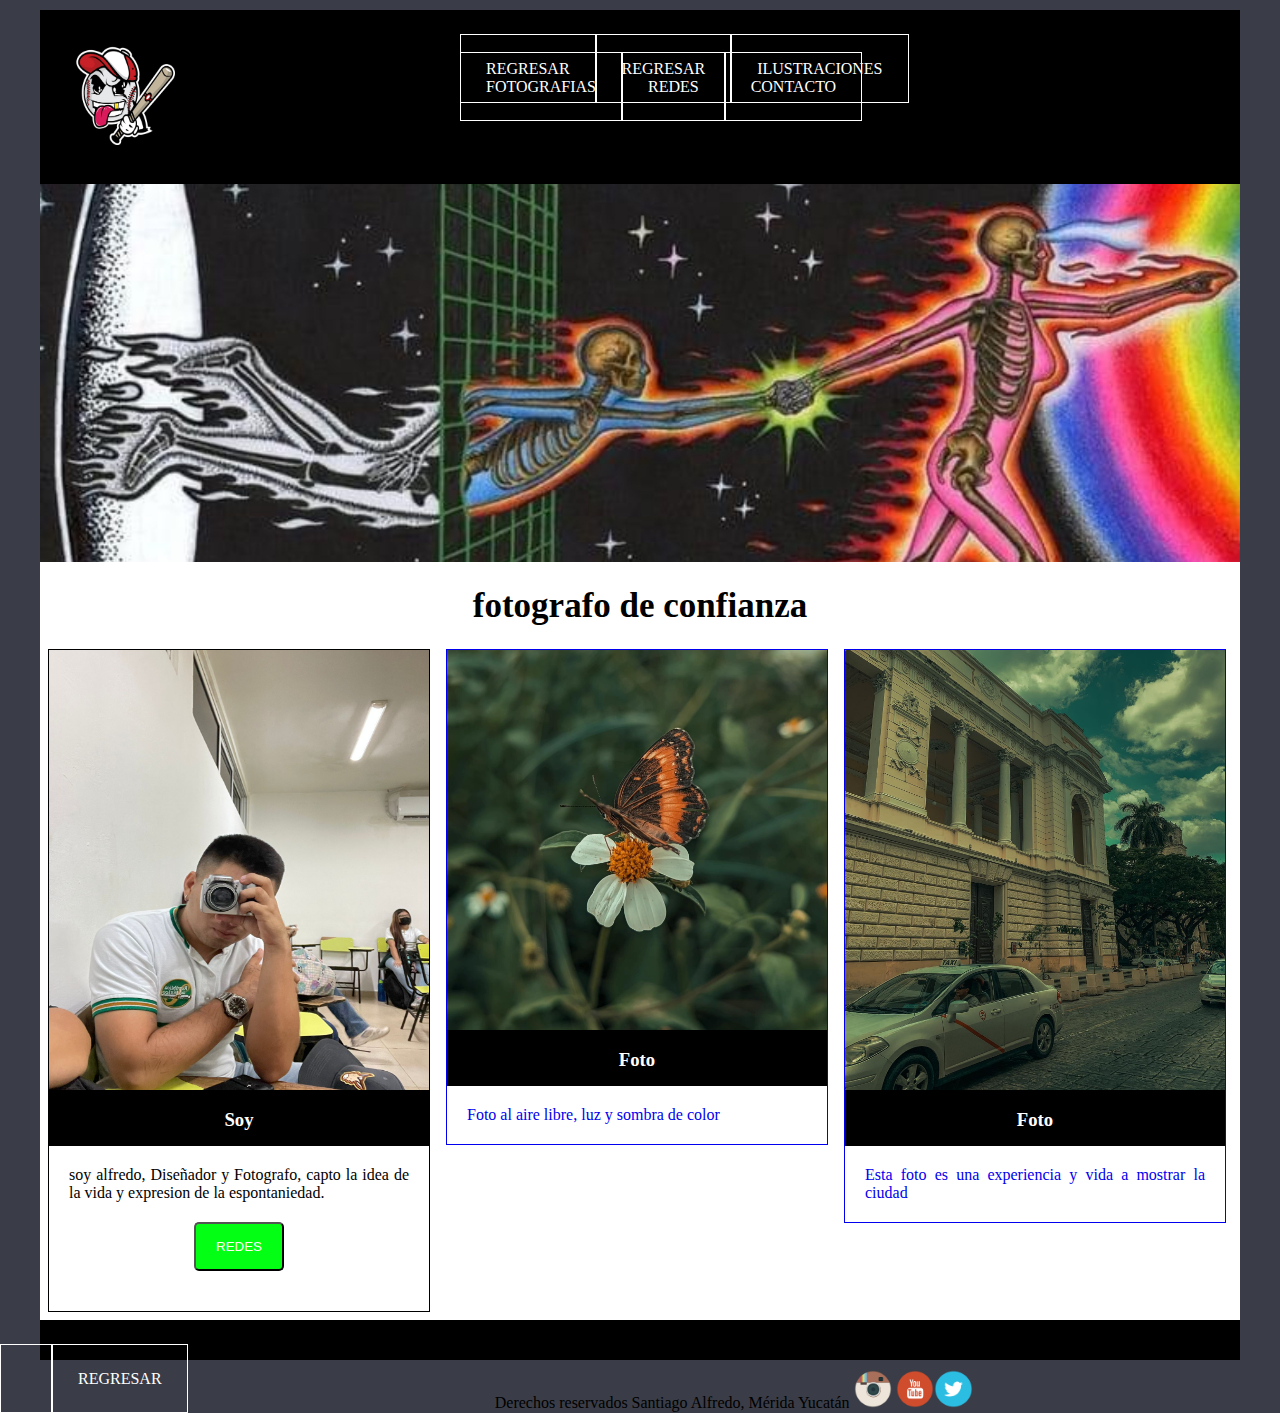
<file: index.html>
<!DOCTYPE html>
<html lang="en">
<head>
    <meta charset="UTF-8">
    <meta name="viewport" content="width=device-width, initial-scale=1.0">
    <title>ARTE</title>
    <link rel="stylesheet" href="estilos.css">
</head>
<body>
    <div class="container">
        <header class="superior">
            <div class="logo">
                    <img src="logobola.png" alt=""  width="100" height="100">
            </div>
            <nav class="menu">
                <ul class="opciones">
                    <li><a href="https://santiago2211111.github.io/Personal/">REGRESAR</a></li>
                     <center><li><a href="-------">REGRESAR</a></li></center>
                    
                    <li><a href="https://www.gettyimages.com.mx/fotos/arte-urbano">ILUSTRACIONES</a></li>
                    <li><a href="fotos.html">FOTOGRAFIAS</a></li>
                    <li><a href="https://www.instagram.com/alfredosantiago57?igsh=OTE1NnBia2NlZmVj">REDES</a></li>
                    <li><a href="contacto.html">CONTACTO</a></li>
                </ul>
            </nav>
        </header>
        <section class="slider">
            <img src="banner.jpg" alt="" width="100%" height="30%">
        </section>
        <section class="cuerpo">
            <h1 class="titulo">
                fotografo de confianza
            </h1>
            <article class="caja">
                <div class="subtitulo">
                    <img src="foto1.jpeg" alt=""  class="efecto"  width=" 380"  height="440">
                <h3 class="servicios">
                        Soy
                </h3>
                </div>
                <div class="contenido"><p>soy alfredo, Diseñador y Fotografo, capto la idea de la vida y expresion de la espontaniedad.</p>
                    <a href="https://www.instagram.com/alfredosantiago57?igsh=OTE1NnBia2NlZmVj"><center><input type="submit" class="boton" value="REDES"></center>
                </div>
            </article>
            <article class="caja">
                 <div class="subtitulo">
                <img src="mariposa.JPG" alt="" class="efecto"  width=" 380"  height="380">
                <h3 class="servicios">
                    Foto
                </h3>
                 </div>
                 <div class="contenido"><p>Foto al aire libre, luz y sombra de color</p>
                   
                </div>
            </article>
            <article class="caja">
                <div class="subtitulo">
                <img src="ciudad.JPG" alt="" class="efecto"  width=" 380"  height="440">
                <h3 class="servicios">
                    Foto
                </h3>
                </div>
                <div class="contenido"><p>Esta foto es una experiencia y vida a mostrar la ciudad</p>
                   
                </div>
            </article>
        </section>
        <footer class="pie">
            <div class="izquierda">
               
            </div>
            <div class="derecha">
                
                        
                
            </div>
        </footer>
    </div>
    <ul class="opciones">
        <center><li><a href="-------">REGRESAR</a></li></center>
        </ul>

        <tr><td colspan="7" bgcolor="#b11a46"><footer><center>Derechos reservados Santiago Alfredo, M&eacute;rida Yucat&aacute;n  <img src="instagram.png" width="3%" height="3%"> <img src="youtube.png" width="3%" height="3%"><img src="twitter.png" width="3%" height="3%"> </p>
        </td>
    
    </center>
</body>
</html>
</file>
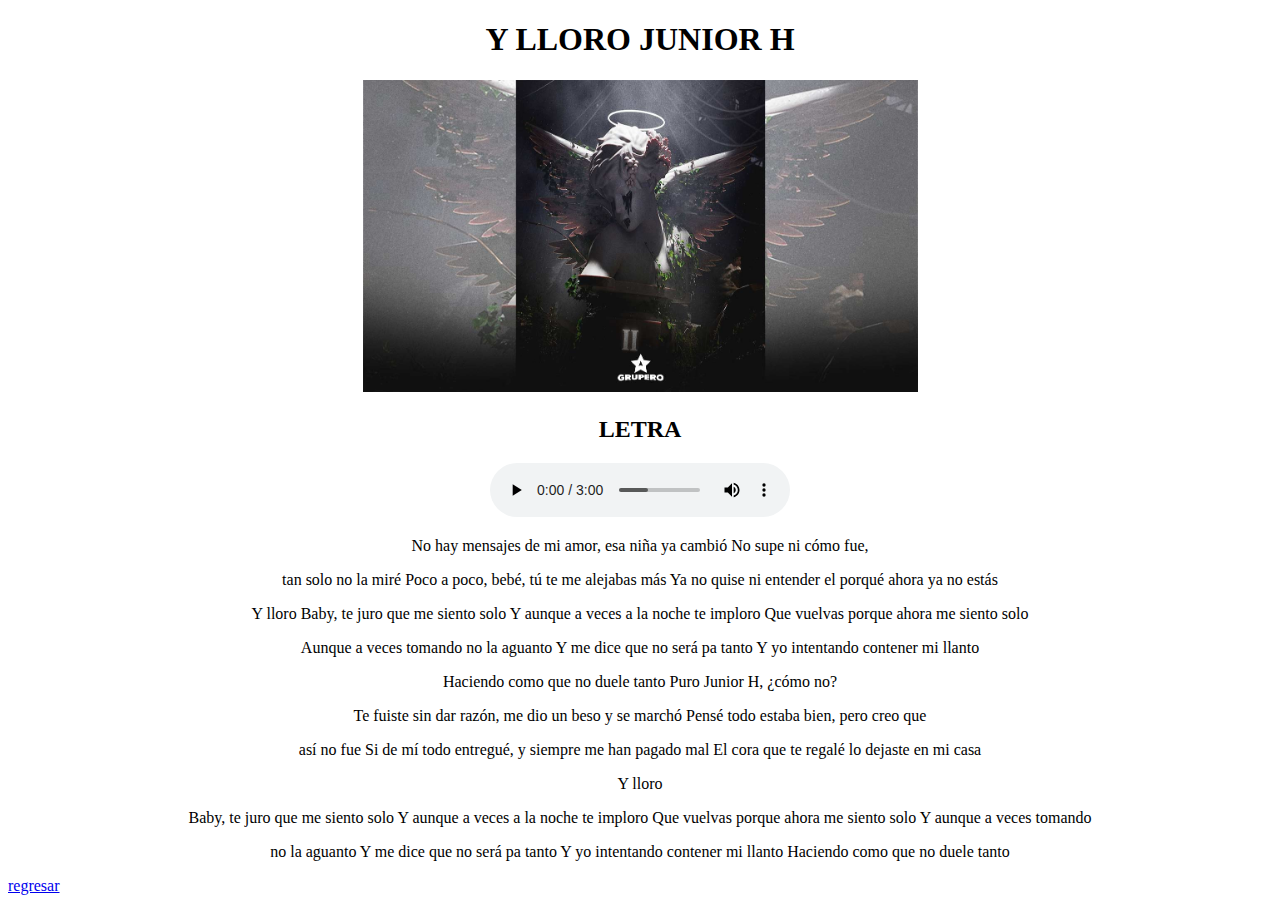
<file: cancion3.html>
<!DOCTYPE html>
<html lang="en">
<head>
    <meta charset="UTF-8">
    <meta name="viewport" content="width=device-width, initial-scale=1.0">
    <title>LLORO</title>
</head>
<body>
    <center>
<h1>Y LLORO JUNIOR H</h1>
<img src="LLORO.jpg" width="555px">
<H2>LETRA</H2>
<audio controls><source src="(LETRA) Y LLORO - JUNIOR H (Lyric Video).mp3"></audio>
<P>
    No hay mensajes de mi amor, esa niña ya cambió
    No supe ni cómo fue,<P>




    </P> tan solo no la miré
    Poco a poco, bebé, tú te me alejabas más
    Ya no quise ni entender el porqué ahora ya no estás</P>

    Y lloro
    Baby, te juro que me siento solo
    Y aunque a veces a la noche te imploro
    Que vuelvas porque ahora me siento solo</p>

    Aunque a veces tomando no la aguanto
    Y me dice que no será pa tanto
    Y yo intentando contener mi llanto</p>
    Haciendo como que no duele tanto
    Puro Junior H, ¿cómo no?<P>



    </P>
    <P>Te fuiste sin dar razón, me dio un beso y se marchó
    Pensé todo estaba bien, pero creo que <P>

        
    </P>así no fue
    Si de mí todo entregué, y siempre me han pagado mal
    El cora que te regalé lo dejaste en mi casa</P>
    Y lloro
   <P>


   </P>Baby, te juro que me siento solo
    Y aunque a veces a la noche te imploro
    Que vuelvas porque ahora me siento solo
    Y aunque a veces tomando <P>



    </P> no la aguanto
    Y me dice que no será pa tanto
    Y yo intentando contener mi llanto
    Haciendo como que no duele tanto</p>















</P>
    </center>
    <a href="menu.html">regresar</a>
</body>
</html>
</file>
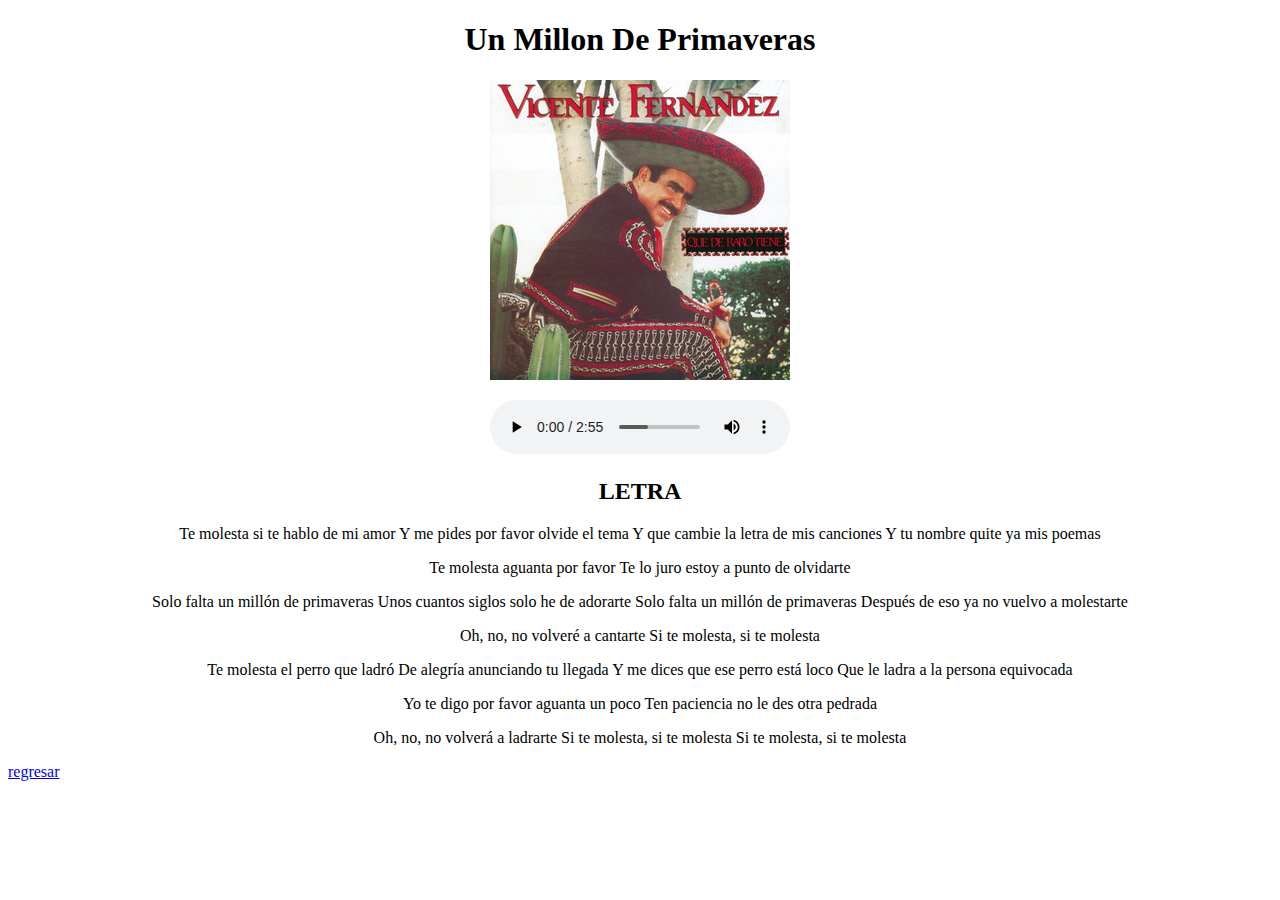
<file: CANCION4.HTML>
<!DOCTYPE html>
<html lang="en">
<head>
    <meta charset="UTF-8">
    <meta name="viewport" content="width=device-width, initial-scale=1.0">
    <title>Un millon de primaveras</title>
</head>
<body>
    <center>
       
<h1>Un Millon De Primaveras</h1>
<img src="unmiillon.jpeg" width="300 px">
<p></p>
<audio controls><source src="Vicente Fernández - Un Millón de Primaveras (Letra Lyrics).mp3"></audio>
<h2>LETRA</h2>
<P>Te molesta si te hablo de mi amor
    Y me pides por favor olvide el tema
    Y que cambie la letra de mis canciones
    Y tu nombre quite ya mis poemas

   <P></P> Te molesta aguanta por favor
    Te lo juro estoy a punto de olvidarte

<P>Solo falta un millón de primaveras
    Unos cuantos siglos solo he de adorarte
    Solo falta un millón de primaveras
    Después de eso ya no vuelvo a molestarte</P>
<P>Oh, no, no volveré a cantarte
    Si te molesta, si te molesta</P>
    <P>Te molesta el perro que ladró
        De alegría anunciando tu llegada
        Y me dices que ese perro está loco
        Que le ladra a la persona equivocada</P>
        <P>Yo te digo por favor aguanta un poco
            Ten paciencia no le des otra pedrada</P>
            Oh, no, no volverá a ladrarte
Si te molesta, si te molesta
Si te molesta, si te molesta

</P>







    </center>

    <a href="menu.html">regresar</a>

</html>
</file>
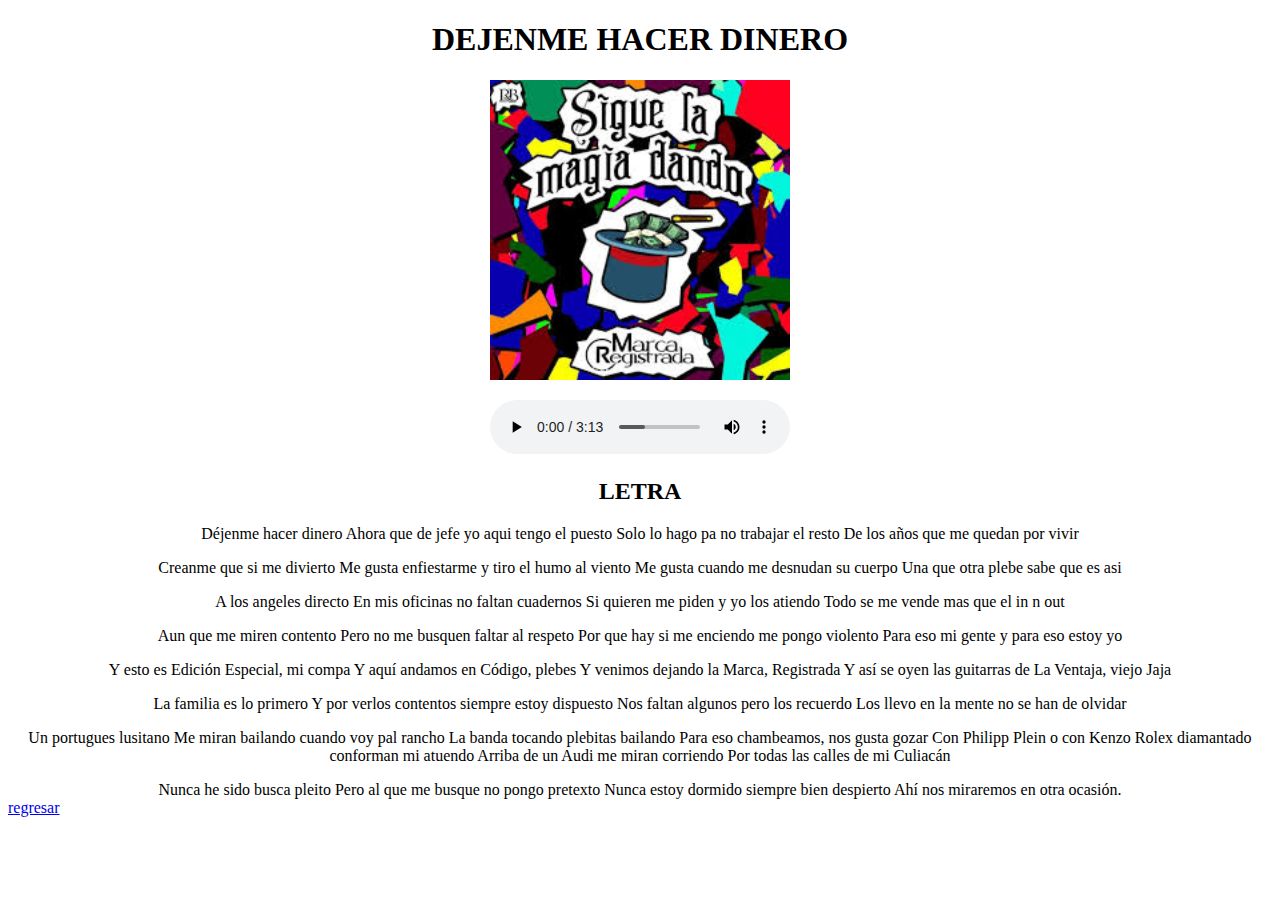
<file: CANCION5.HTML>
<!DOCTYPE html>
<html lang="en">
<head>
    <meta charset="UTF-8">
    <meta name="viewport" content="width=device-width, initial-scale=1.0">
    <title>HACER DINERO</title>
</head>
<body>
    <center>
<h1>DEJENME HACER DINERO</h1>
<img src="DINERO.jpeg" width="300 px">
<p></p>

<audio controls><source src="Edición Especial - Déjenme Hacer Dinero( ft. Marca Registrada La Ventaja y Código FN).mp3"></audio>

<h2>LETRA</h2>
<P>Déjenme hacer dinero
    Ahora que de jefe yo aqui tengo el puesto
    Solo lo hago pa no trabajar el resto
    De los años que me quedan por vivir</P>
    <P> </P>

    <P>Creanme que si me divierto
        Me gusta enfiestarme y tiro el humo al viento
        Me gusta cuando me desnudan su cuerpo
        Una que otra plebe sabe que es asi</P>
        <P></P>

        <P>A los angeles directo
            En mis oficinas no faltan cuadernos
            Si quieren me piden y yo los atiendo
            Todo se me vende mas que el in n out</P>


            <P>  
                Aun que me miren contento
Pero no me busquen faltar al respeto
Por que hay si me enciendo me pongo violento
Para eso mi gente y para eso estoy yo
            </P>

            <P>Y esto es Edición Especial, mi compa
                Y aquí andamos en Código, plebes
                Y venimos dejando la Marca, Registrada
                Y así se oyen las guitarras de La Ventaja, viejo
                Jaja</P>


                <P>

                    La familia es lo primero
Y por verlos contentos siempre estoy dispuesto
Nos faltan algunos pero los recuerdo
Los llevo en la mente no se han de olvidar
                </P>Un portugues lusitano
                Me miran bailando cuando voy pal rancho
                La banda tocando plebitas bailando
                Para eso chambeamos, nos gusta gozar

                Con Philipp Plein o con Kenzo
Rolex diamantado conforman mi atuendo
Arriba de un Audi me miran corriendo
Por todas las calles de mi Culiacán
                </P>Nunca he sido busca pleito
                Pero al que me busque no pongo pretexto
                Nunca estoy dormido siempre bien despierto
                Ahí nos miraremos en otra ocasión.










    </center>
    <a href="menu.html">regresar</a>
</body>
</html>
</file>
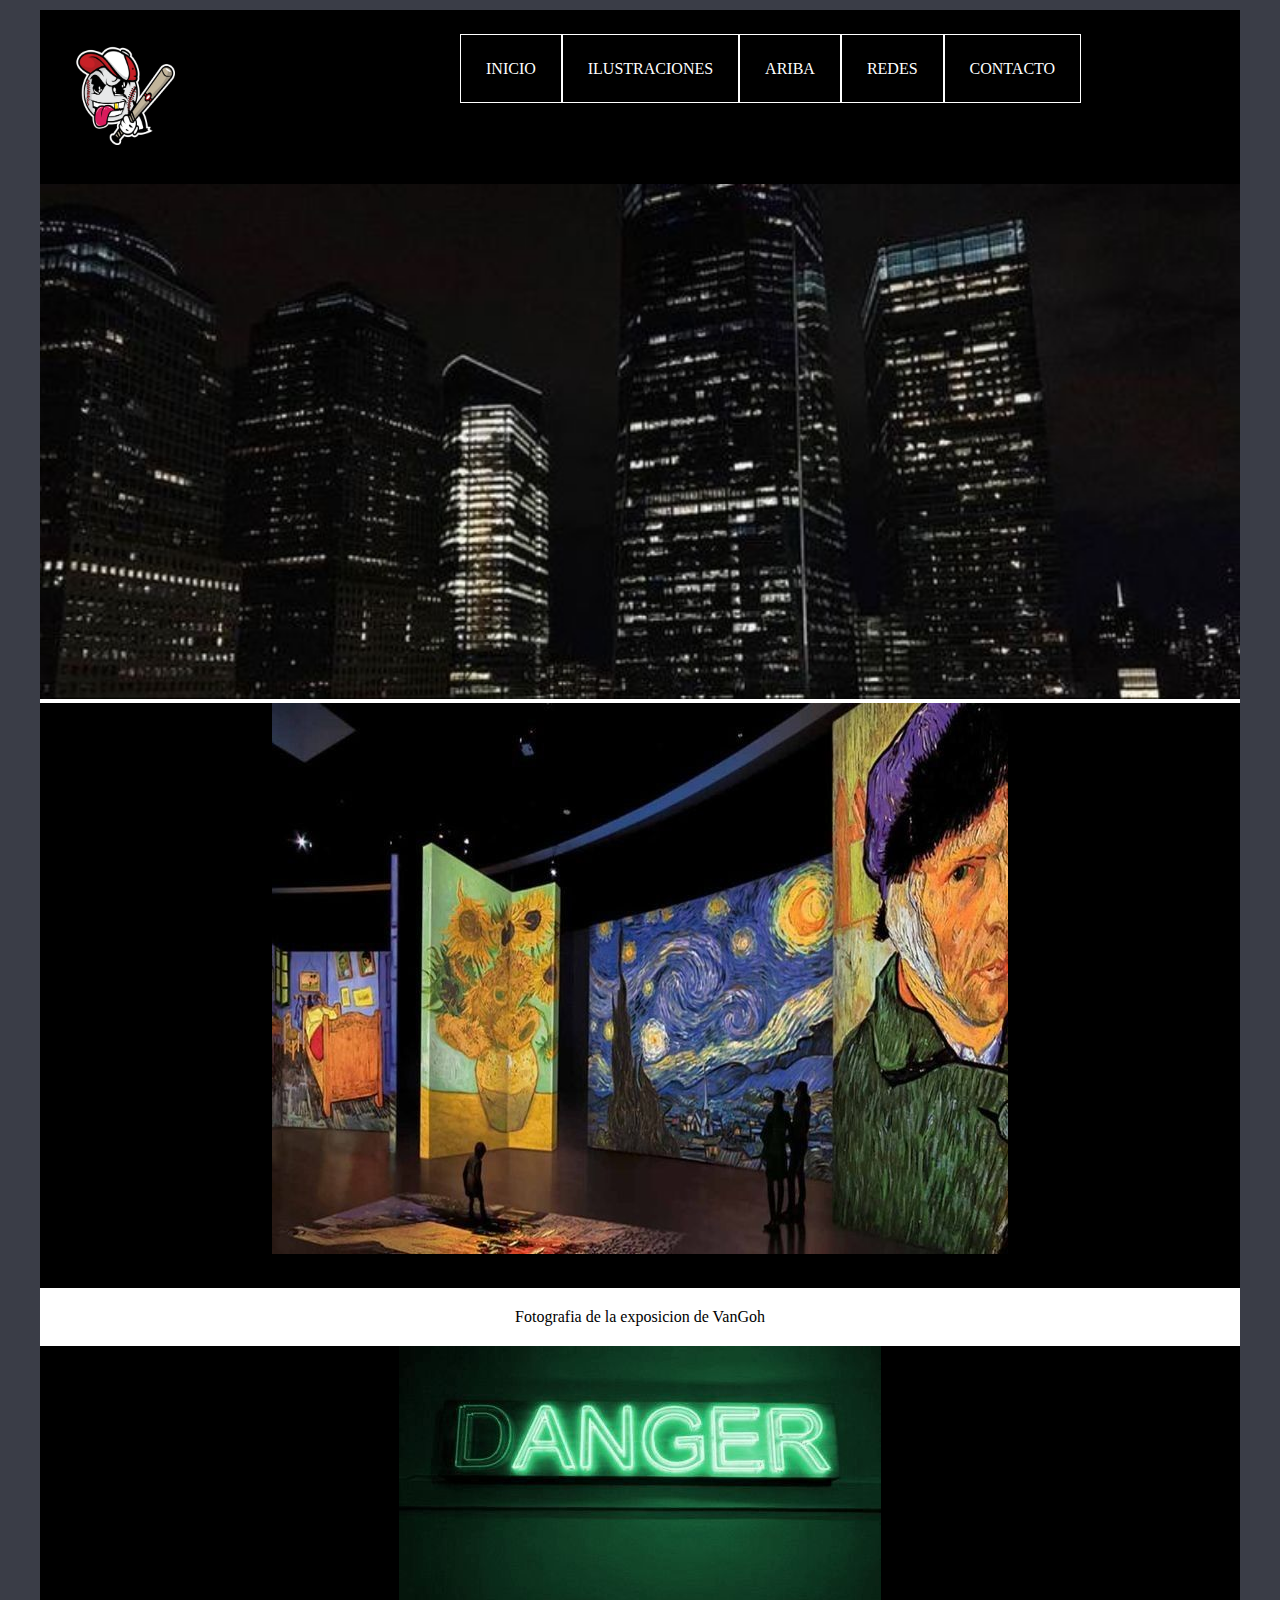
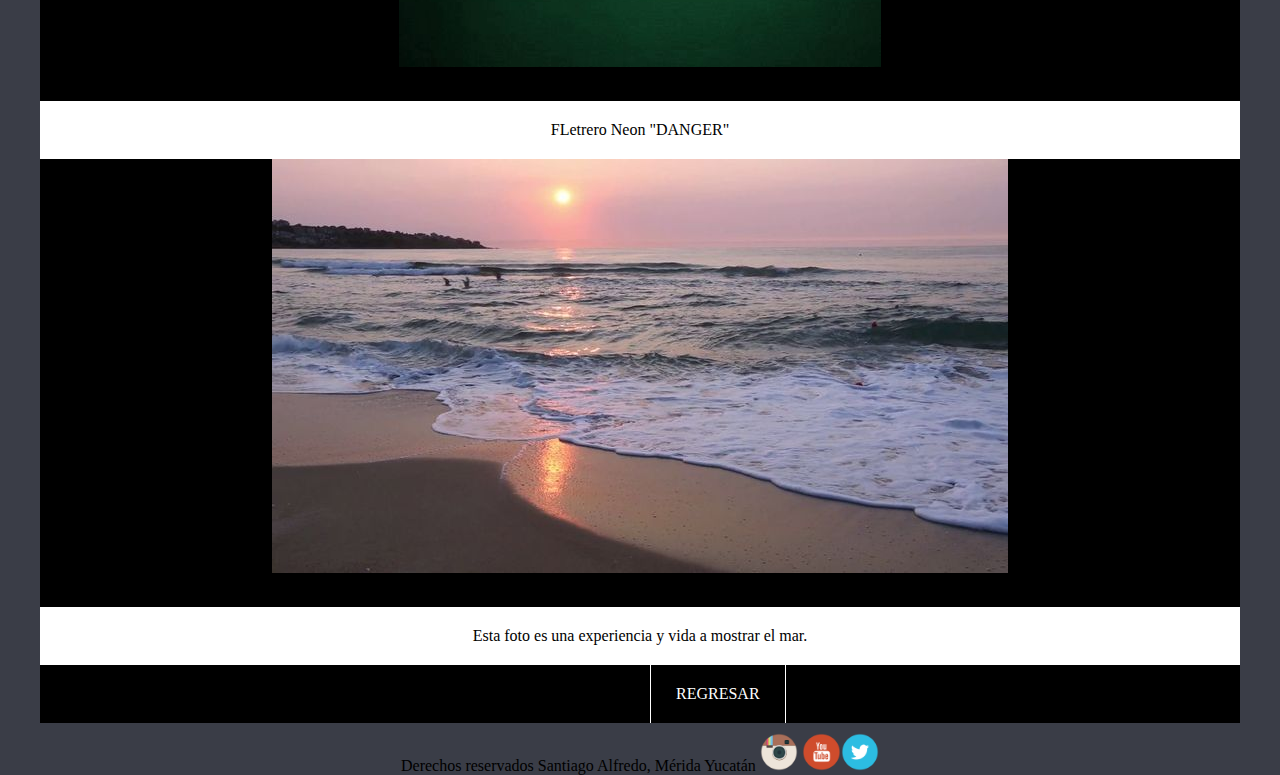
<file: fotos.html>
<!DOCTYPE html>
<html lang="en">
<head>
    <meta charset="UTF-8">
    <meta name="viewport" content="width=device-width, initial-scale=1.0">
    <title>FOTOS</title>
    <link rel="stylesheet" href="estilos.css">
</head>
<body>
    <div class="container">
        <header class="superior">
            <div class="logo">
                    <img src="logobola.png" alt=""  width="100" height="100">
            </div>
            <nav class="menu">
                <ul class="opciones">
                    <li><a href="index.html">INICIO</a></li>
                    <li><a href="https://www.gettyimages.com.mx/fotos/arte-urbano">ILUSTRACIONES</a></li>
                    <li><a href="fotos.html">ARIBA</a></li>
                    <li><a href="https://www.instagram.com/alfredosantiago57?igsh=OTE1NnBia2NlZmVj">REDES</a></li>
                    <li><a href="contacto.html">CONTACTO</a></li>
                </ul>
            </nav>
        </header>
        <section class="slider">
            <img src="bannerciudad.jpeg" alt="" width="100%" height="30%">
        </section>
        <section class="cuerpo">
        
            </h1>
            <center>
                <div class="subtitulo">
                    <img src="fotob1.jpeg" alt=""  class="efecto" >
                <h3 class="servicios">
                        
                </h3>
                </div>
                <div class="contenido"> <center><p>Fotografia de la exposicion de VanGoh</p><center>
                
                </div>
            </center>
            </article>
            <center>
                 <div class="subtitulo">
                <img src="fotob2.jpeg" alt="" class="efecto"  >
                <h3 class="servicios">
                    
                
                </h3>
                 </div>
                 <div class="contenido"><center><p>FLetrero Neon "DANGER"</p></center>
                   
                </div>
            </center>
            </article>
            <center>
                <div class="subtitulo">
                <img src="fotob3.jpeg" alt="" class="efecto"  >
                <h3 class="servicios">
                   
                </h3>
                </div>
                <div class="contenido"> <center><p>Esta foto es una experiencia y vida a mostrar el mar.</p></center>
                   
                </div>
            </center>
            </article>
        </section>
        <footer class="pie">
            <div class="izquierda">
               
            </div>
            <div class="derecha">

                <ul class="opciones">
                    <center><li><a href="index.html">REGRESAR</a></li></center>
                    </ul>
                
                        
                
            </div>
        </footer>
    </div>
    <tr><td colspan="7" bgcolor="#b11a46"><footer><center>Derechos reservados Santiago Alfredo, M&eacute;rida Yucat&aacute;n  <img src="instagram.png" width="3%" height="3%"> <img src="youtube.png" width="3%" height="3%"><img src="twitter.png" width="3%" height="3%"> </p>
    </td>

</center>
  

</body>
</html>
</file>
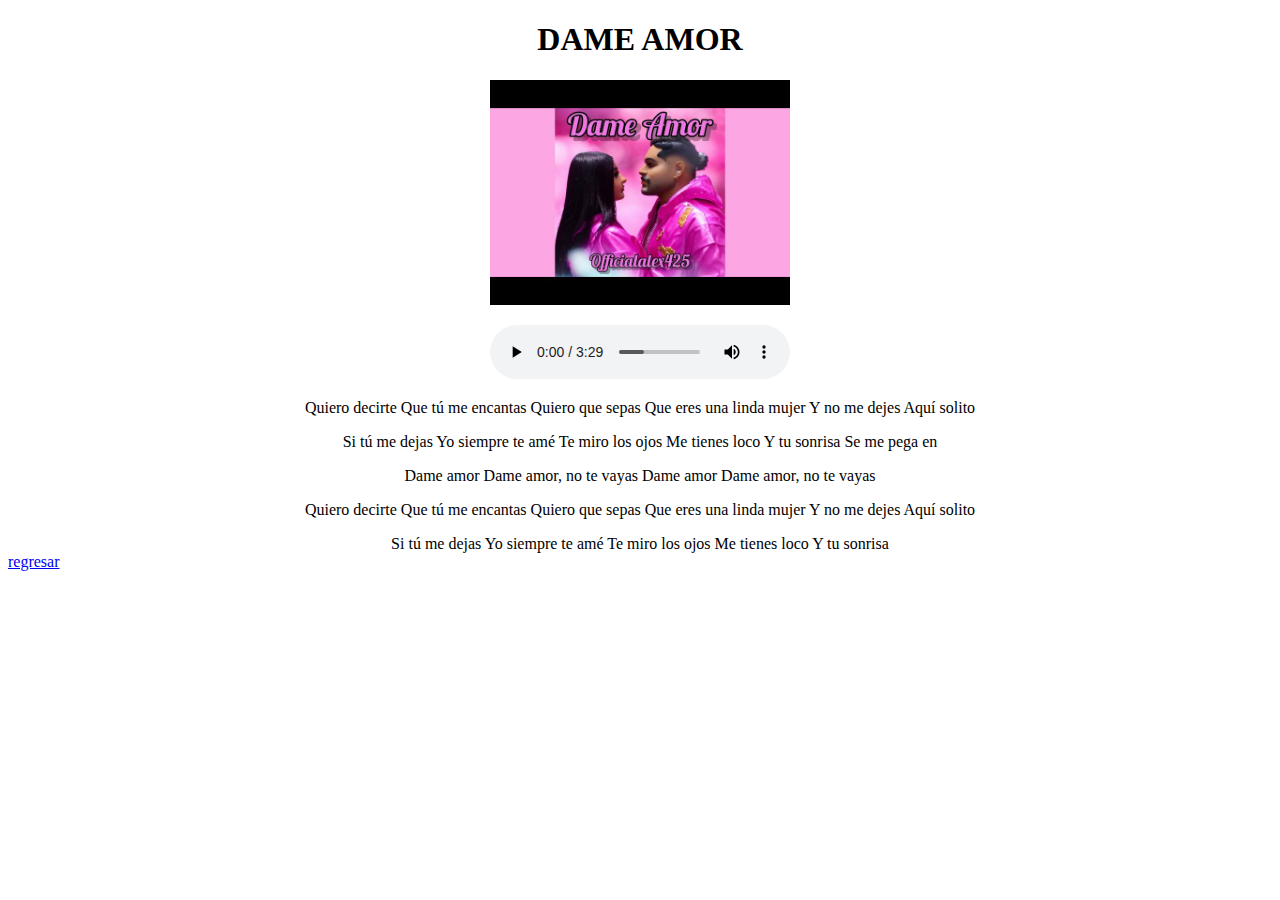
<file: inde.html>
<!DOCTYPE html>
<html lang="en">
<head>
    <meta charset="UTF-8">
    <meta name="viewport" content="width=device-width, initial-scale=1.0">
    <title>Dame amor</title>
</head>
<body>
    <center>
    <h1>DAME AMOR</h1>
    <p>
    </p>
   
    <img src="dame.jpg"width="300px">
    <p></p>
    <audio controls><source src="Officialalex425 - Dame Amor (Video Oficial).mp3"></audio>
    <p></p>
    <p>Quiero decirte
        Que tú me encantas
        Quiero que sepas
        Que eres una linda mujer
        Y no me dejes
        Aquí solito</p>
        Si tú me dejas
        Yo siempre te amé
        Te miro los ojos
        Me tienes loco
        Y tu sonrisa
        Se me pega en <p mente
        Me gusta tu aroma
        Todo y tu moda
        Vente conmigo
        ¿Sin ti qué voy a hacer?>Dame amor
        Dame amor, no te vayas
        Dame amor
        Dame amor, no te vayas</p>
        <p>Quiero decirte
            Que tú me encantas
            Quiero que sepas
            Que eres una linda mujer
            Y no me dejes
            Aquí solito</p>
            Si tú me dejas
Yo siempre te amé
Te miro los ojos
Me tienes loco
Y tu sonrisa
<pse me pega en la mente
Me gusta tu aroma
todo y tu moda
Vente conmigo
¿Sin ti qué voy a hacer?
Dame amor
Dame amor, no te vayas
Dame amor
Dame amor, no te vayas
    </p>
</center>
<a href="menu.html">regresar</a>
</body>
</html>
</file>
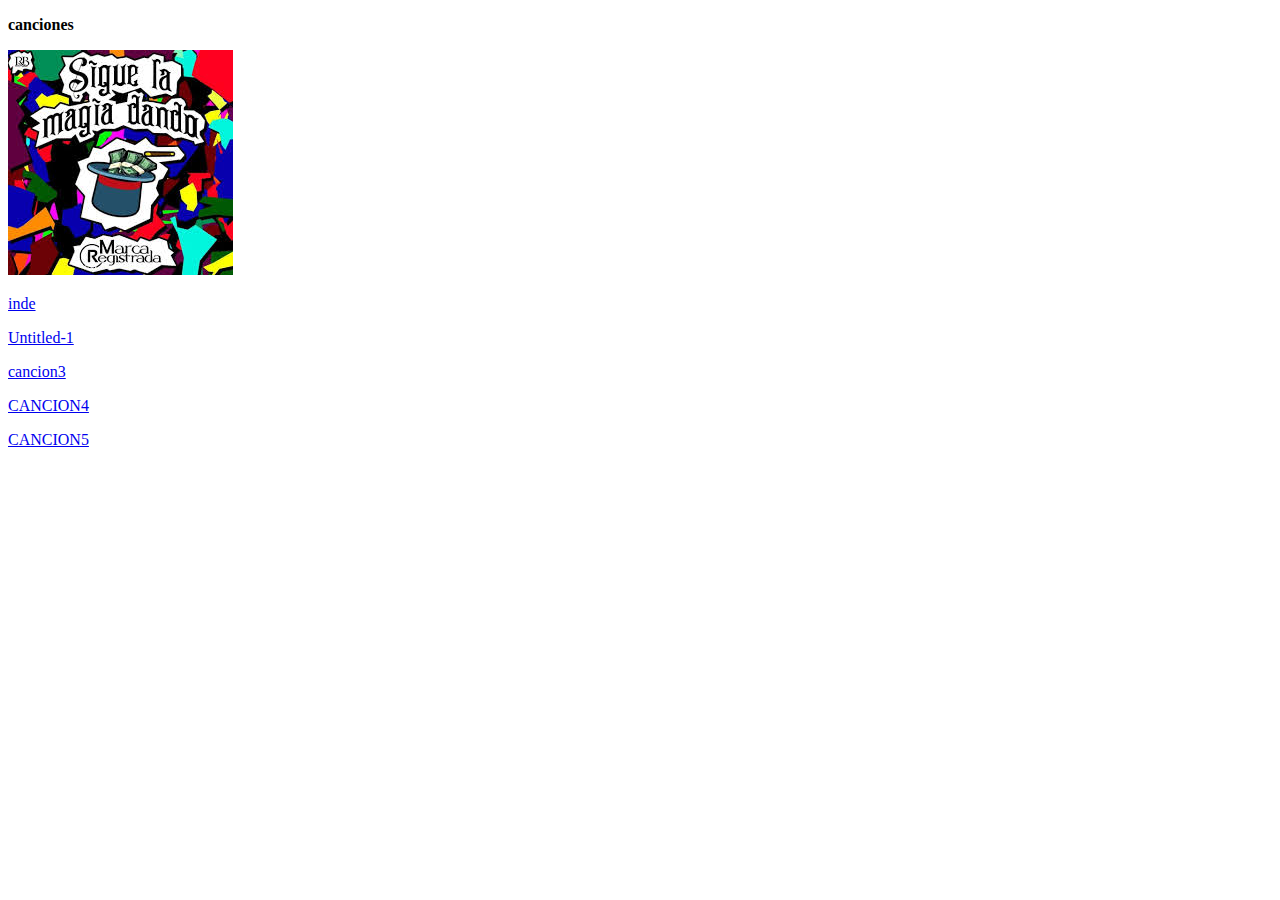
<file: menu.html>
<!DOCTYPE html>
<html lang="en">
<head>
    <meta charset="UTF-8">
    <meta name="viewport" content="width=device-width, initial-scale=1.0">
    <title>canciones</title>
</head>
<body>
    <p></p>
  <b>canciones</b>
  <p></p>
  <img src="DINERO.jpeg">
  <p></p>
  <a href="inde.html">inde</a>
  <p></p>
  <a href="Untitled-1.html">Untitled-1</a>
  <p></p>
  <a href="cancion3.html">cancion3</a>
  <p></p>
  <a href="CANCION4.HTML">CANCION4</a>
  <p></p>
  <a href="CANCION5.HTML">CANCION5</a>
  <p>

  </p>

    <a href="cancion3.html"></a>


<link rel="stylesheet" href="cancion3.html">




</body>
</html>
</file>
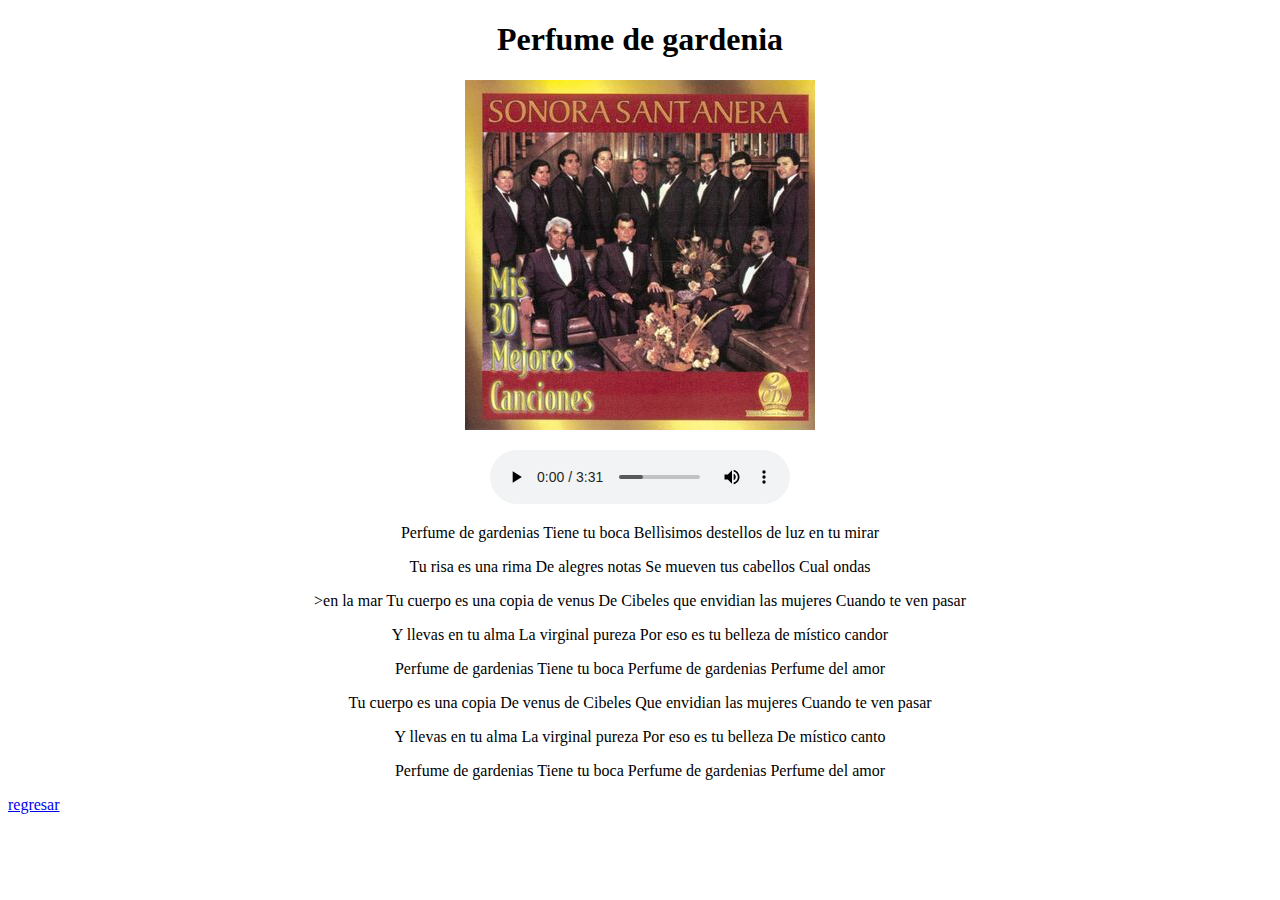
<file: Untitled-1.html>
<!DOCTYPE html>
<html lang="en">
<head>
    <meta charset="UTF-8">
    <meta name="viewport" content="width=device-width, initial-scale=1.0">
    <title>perfume de gardenia</title>
</head>
<body>
    <center>
    <h1>Perfume de gardenia</h1>
    <img src="sonora.jpg" alt="">
    <p>

    </p>
  <audio controls src="Sonora Santanera - Perfume de Gardenias Letra.mp3"></audio>
    <p>Perfume de gardenias
        Tiene tu boca
        Bellìsimos destellos de luz en tu mirar</p>
        <p>


        </p>
<p>Tu risa es una rima
    De alegres notas
    Se mueven tus cabellos
    Cual ondas <p>>en la mar
        Tu cuerpo es una copia de venus
        De Cibeles que envidian las mujeres
        Cuando te ven pasar</p>

<p>Y llevas en tu alma
    La virginal pureza
    Por eso es tu belleza de místico candor</p>
    <p>Perfume de gardenias
        Tiene tu boca
        Perfume de gardenias
        Perfume del amor</p>
        <p>Tu cuerpo es una copia
            De venus de Cibeles
            Que envidian las mujeres
            Cuando te ven pasar</p>
            <p>Y llevas en tu alma
                La virginal pureza
                Por eso es tu belleza
                De místico canto</p>
                <p>Perfume de gardenias
                    Tiene tu boca
                    Perfume de gardenias
                    Perfume del amor</p>
                </center>
                <a href="menu.html">regresar</a>
</body>
</html>
</file>
<file: estilos.css>
*{
    margin: 0;
    padding: 0;  
}
body{
    background: #3a3d47;
    font-family: Verdana;
}
.container{
    width: 1200px;
    background: white;
    margin: 10px auto; 
}
.superior{
    background: #000000;
    overflow: hidden;
}
.logo{
    float: left;
    width: 300px;
    padding: 35px;
}
/*estilos para el menu*/
.menu{
    float:left;
    padding: 50px;
}
.opciones li{
    float: left;
    list-style: none;
}
.opciones li a{
    color: white;
    padding: 25px;
    text-decoration: none;
    border:1px solid white;
}
.opciones li a:hover{
    background: #44ff00;
}

/*estilos para el cuerpo*/
.cuerpo{
    overflow: hidden;
}
.caja{
    float:left;
    width: 380px;
    margin:8px;
    border: 1px solid;
}
.subtitulo{
    background: #000000;
}
.servicios{
    color: white;
    text-align: center;
    padding: 15px 0;
}
.efecto:hover{
    opacity: 0.8;
    cursor: pointer;
}
.contenido{
    padding: 20px;
    text-align: justify;
}
.boton{
    padding: 15px 20px;
    margin:20px 0;
    color:white;
    background-color: #03ff14;
    border-radius: 5px;
}
.boton:hover{
    background: #0f3a74;
    cursor: pointer;
}
.titulo{
    text-align: center;
    padding: 20px 0 15px 0;
    color: #000000;
    font-size: 35px;
}
/*estilos de footer*/
.pie{
    background: #000000;
    overflow: hidden;
}
.izquierda{
    float: left;
    width: 550px;
    padding: 20px;
}
.derecha{
    float: left;
    width: 550px;
    padding: 20px;
}
.abajo{
    color: white;
    font-size: 12px;
    padding: 10px;
}
.siguenos{
    text-align: center;
    color: white;
    padding: 15px 0 ;
}
</file>
